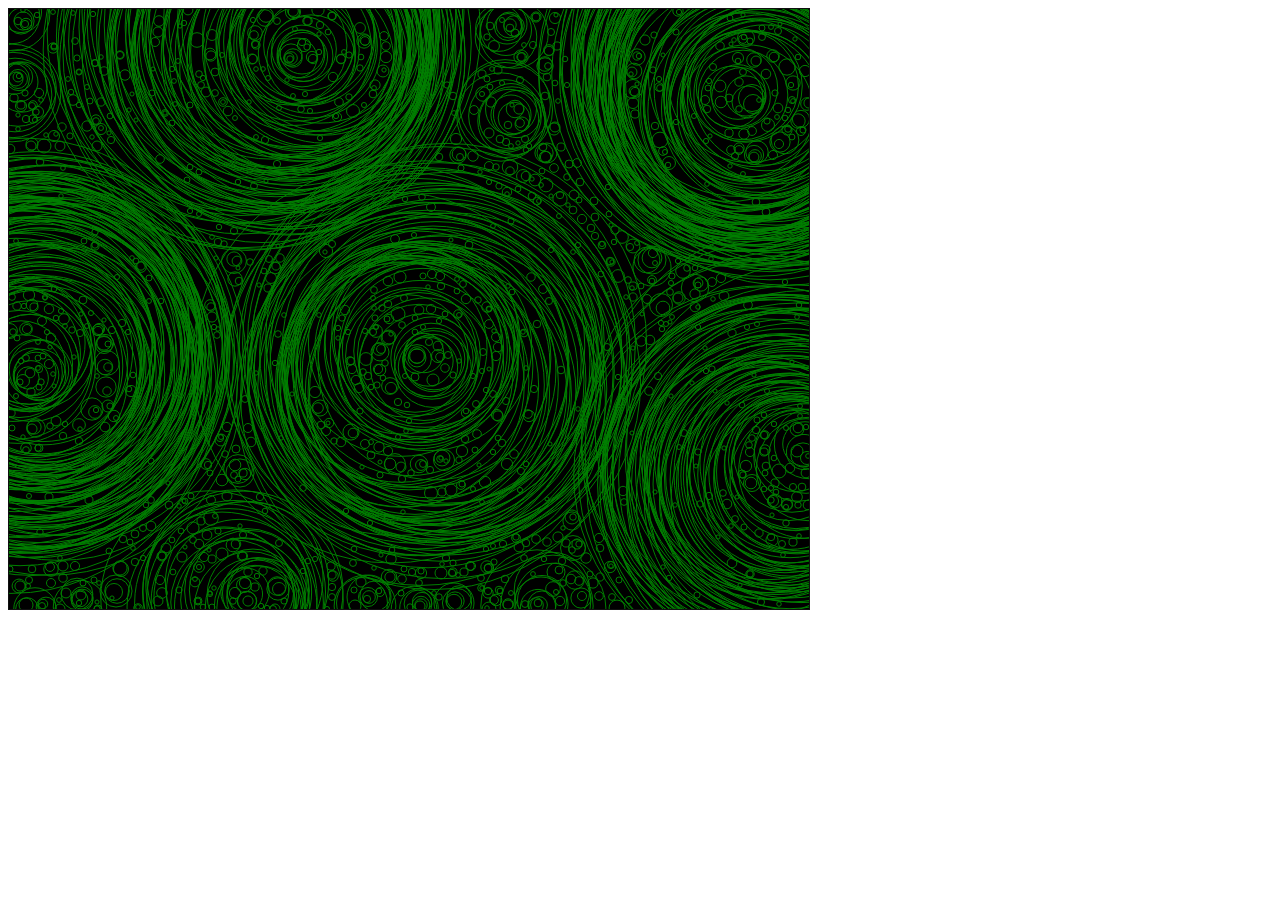
<file: docs/smear.html>
<!DOCTYPE html>
<html>

<body>
    <canvas id="canvas" width="800" height="600" style="border:1px solid #101010; background:#000000;">
        Dein Browser unterstützt den HTML5 Canvas-Tag nicht (erscheint als Alternative auf dem Bildschirm</canvas>
    <script>
    	
        let canvas = document.getElementById("canvas");
        let ctx = canvas.getContext("2d");     
        let shapeColour = "black";
        let amount = 2000;
        let r = 200;

        let circles = [];
        
      	
        for (i = 1; i <= amount; i = i + 1) {
            let x = Math.floor((Math.random() * 800) + 1);
            let y = Math.floor((Math.random() * 600) + 1);
            let distances = all_distances(x, y, r, circles);
            // Finde die kleinste Distanz zu einem anderen Kreis
            let minDistance = Math.min.apply(null, distances);


            // Iterator, der bis auf 100 gehen kann, damit, falls man es 100-mal nicht geschafft hat einen Kreis zu platzieren, man auch aufhört es zu versuchen
            let i = 0;

            // Es wird erst aus der Schleife gegangen wenn entweder
            // A: Ein Kreis platziert werden kann, ohne mit einem anderen Kreis zu überlappen
            // NEU: Kreise dürfen jetzt auch ineinander solange sie sich nicht schneiden
            // NEU: Kreise dürfen überlappen, aber nur ein bisschen (Faktor 1 lässt keine Überlappung zu, Faktor 0.7 lässte ein bisschen Überlappung zu)
            // oder B: Es 100 mal versucht wurde
            while (!(minDistance > r*0.7 || i > 100)) {
                x = Math.floor((Math.random() * 800) + 1);
                y = Math.floor((Math.random() * 600) + 1);
                distances = all_distances(x, y, r, circles);
                minDistance =  Math.min.apply(null, distances);
                i ++;
            }

            r = r*999/1000

            // Wenn es 29 oder mehr Versuche gegeben hat, ist klar dass das Platzieren eines Kreises eher schwer ist, also verringern wir den Radius
            if (i > 99) {
                r = r*99/100;
                if (r < 0) {break;} // Wir wollen keine Kreise mit negativem Radius platzieren, wir gehen aus der Schleife
                else {continue;} // Wir haben keine Position gefunden einen Kreis zu platzieren, also platzieren wir auch keinen und gehen zur nächsten Iteration der Schleife
            }

            

            //hier wird das Bildelement gezeichnet und mit der Farbe gefüllt
            ctx.beginPath();
            ctx.arc(x, y, r, 0, 2 * Math.PI);
            ctx.strokeStyle = 'green';
            ctx.stroke();
            
            //ctx.fillStyle = shapeColour;
            //ctx.fill();


            // Speichere den aktuellen Kreis ab
            circles.push({'x':x, 'y':y, 'r':r});
        }

        function distance(x1, y1, x2, y2) {
            // Pythagoras
            return Math.sqrt(((x2-x1)**2 + (y2-y1)**2))
        }

        function all_distances(x, y, r, circles) {
            // Speichere alle Distanzen in einer Liste
            distances = []
            for (let circle of circles) {
                let d = distance(x, y, circle.x, circle.y);
                d -= circle.r;
                distances.push(Math.abs(d));
            }
            return distances
        }
        
    </script>
</body>

</html>
</file>
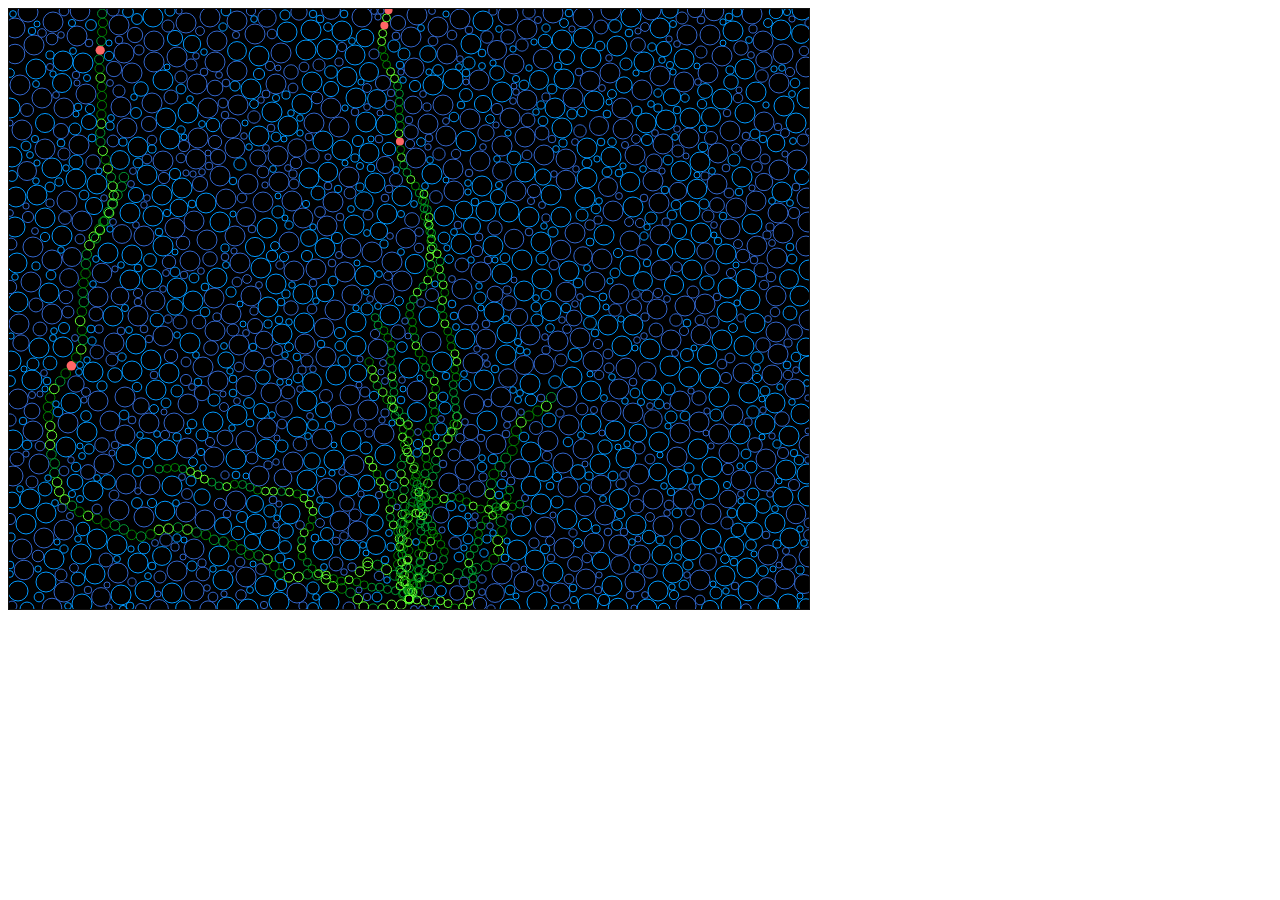
<file: docs/circles/algae.html>
<!DOCTYPE html>
<html>

<body>
    <canvas id="canvas" width="800" height="600" style="border:1px solid #101010; background:#000000;">
        Dein Browser unterstützt den HTML5 Canvas-Tag nicht (erscheint als Alternative auf dem Bildschirm</canvas>
    <script>
    	
        // Die Hauptvariablen werden hier definiert
        let canvas = document.getElementById("canvas");
        let ctx = canvas.getContext("2d");

        // Hier werden ALLE Kreise gespeichert, hauptsächlich für den Wachstumsalgorhitmus der Pflanze und die Kollision für die blauen Kreise
        let circles = [];

        let greens = [
            '#66ff33', // hellgrün
            '#009933', // dunkelgrün
            'green',
            '#00cc66' // türkis
        ]

        let reds = [
            '#ff6666', // pinkrot
            'red'
        ]

        let blues = [
            '#0099ff', // standard blue
            '#3366cc', // dark blue
            '#6600ff' // almost violet
        ]
        
        // Dieser Wert habe ich nach langem Testen als gut empfunden, da er schöne Pflanzen generiert, die nicht zu sehr durcheinander sind
        let amount = 500;
        
        // Das ist der Startkreis nach dem sich die anderen ausrichten
        let r = 5;
        let x = 400;
        let y = 590;

        // Wir speichern hier die Startposition, damit wir später daraufzurückgreifen können wenn wir einen neuen Stamm machen wollen
        let rootx = x;
        let rooty = y;
        let rootr = r;

        // Startkreis
        ctx.beginPath();
        ctx.arc(x, y, r, 0, 2 * Math.PI);
        ctx.strokeStyle = 'black';
        ctx.stroke();
        circles.push({'x':x, 'y':y, 'r':r, 'a':0, 'h':-1});


        // zählt wie viel mal man es nicht geschafft hat einen Kreis zu platzieren
        let failed = 0;

        // Die Distanz des letzten Kreises von der root
        let lastDistance = 0;
        // Der Radius eines jeden Kreises
        let personalR = 5;

        for (i = 1; i <= amount; i = i + 1) {

            // Bestimmt ob ein Kreis den Stamm oder Ast weiterwachsen lässt oder einen neuen Ast macht
            let type = Math.floor(Math.random()*100) + 1

            // Der Kreis auf welchen sich der nächste Kreis bezieht, dieser "von dem er wächst"
            let friend = null;
            // Der Winkel in welchem er wegwächst
            let angle = 0;

            // Die Hierarchische Position des Kreises
            // -1: Root
            // 0: Teil des Hauptstammes
            // 1: Ast weg vom Hauptstamm
            // 2: Ast weg von 1
            // ...
            // 5: dünnster Ast
            let hierarchy = 0;

            if (type < 98) { // 2% ein Ast zu werden
                // Wir nehmen den letzten Kreis, welcher eine oder mehrere Hierarchiestufen tiefer war (und somit dicker) und beziehen uns auf den
                friend = randomLastCircle(
                    hierarchyCircles(circles, circles[circles.length-1].h), 1);
                hierarchy = friend.h;
                angle = friend.a
                angle = lerp(angle, -Math.PI/2, 0.07) // geht ein bisschen nach oben, das zwingt die Äste grundsätzlich nach oben zu wachsen
                angle += (Math.random()-0.5)/2*(1+(500-lastDistance)/300) // Varianz
                
            } else {
                friend = randomLastCircle(circles, 10); // Wir nehmen irgendeinen der letzten 10 Kreise
                hierarchy = friend.h + 1 // Es ist ein neuer Ast
                if (hierarchy > 5) {continue;} // Wir wollen keine zu kleinen Äste
                angle = friend.a
                angle = lerp(angle, -Math.PI/2, 0.05) // Äste sind ein bisschen freier nicht so nach oben zu wachsen
                if (Math.random() > 0.5) { // Eine Varianz weg vom Hauptast
                    angle += Math.PI/8
                } else {
                    angle += Math.PI/8
                }
                angle += (Math.random()-0.5)*(1+(500-lastDistance)/300) // Varianz
            }
            personalR = 5 - hierarchy*0.2; // Grösse nach Hierarchiestufe
            
            // Erste Kondition: Failed geht hoch jedes Mal wenn das Platzieren nicht funktioniert
            // Das Passiert vor allem am Rand
            // Zweite Kondition: Zufällige Chance wieder neu anzufangen
            if (failed > 10 || Math.random()*1000 < 10 + hierarchy) {
                // Zurück zum Anfang
                x = rootx;
                y = rooty;
            }
            else {
                // Setzte an den vorherigen Kreis an
                x = friend.x;
                y = friend.y;
                x += Math.cos(angle) * (friend.r + personalR)
                y += Math.sin(angle) * (friend.r + personalR)
            }
            
            // Testet ob man am Rand angekommen ist
            if (x > 800 || x < 0 || y > 600 || y < 0) {
                failed += 1;
                i -= 1;
                continue;
            }
            else {
                failed = 0;
            }

            // Zeichnet den Kreis
            ctx.beginPath();
            ctx.arc(x, y, personalR, 0, 2 * Math.PI);

            // Chance eine "Frucht" zu generieren
            if (Math.random()*1000 < (1050 - lastDistance/5)) {
                ctx.strokeStyle = randomElement(greens);
                ctx.stroke();
            }
            else {
                ctx.fillStyle = randomElement(reds);
                ctx.fill();
            }
    
            lastDistance = distance(rootx, rooty, x, y);

            // Speichere den aktuellen Kreis ab
            circles.push({'x':x, 'y':y, 'r':personalR, 'a':angle, 'h':hierarchy});
        }


        // Jetzt kommt der Hintergrund
        amount = 2000;
        r = 10; // Maximale Grösse die die Kreise erreichen werden
 
        for (i = 1; i <= amount; i = i + 1) {
            let x = Math.floor((Math.random() * 800) + 1);
            let y = Math.floor((Math.random() * 600) + 1);
            let distances = all_distances(x, y, r, circles);
            // Finde die kleinste Distanz zu einem anderen Kreis
            let minDistance = Math.min.apply(null, distances);


            // Iterator, der bis auf 100 gehen kann, damit, falls man es 100-mal nicht geschafft hat einen Kreis zu platzieren, man auch aufhört es zu versuchen
            let i = 0;

            // Es wird erst aus der Schleife gegangen wenn entweder
            // A: Ein Kreis platziert werden kann, ohne mit einem anderen Kreis zu überlappen
            // oder B: Es 100 mal versucht wurde
            while (!(minDistance > r*1 || i > 100)) {
                x = Math.floor((Math.random() * 800) + 1);
                y = Math.floor((Math.random() * 600) + 1);
                distances = all_distances(x, y, r, circles);
                minDistance =  Math.min.apply(null, distances);
                i ++;
            }

            // Wenn es 29 oder mehr Versuche gegeben hat, ist klar dass das Platzieren eines Kreises eher schwer ist, also verringern wir den Radius
            if (i > 99) {
                r = r*99/100;
                if (r < 0) {break;} // Wir wollen keine Kreise mit negativem Radius platzieren, wir gehen aus der Schleife
                else {continue;} // Wir haben keine Position gefunden einen Kreis zu platzieren, also platzieren wir auch keinen und gehen zur nächsten Iteration der Schleife
            }

            //hier wird der Kreis gezeichnet und mit der Farbe gefüllt
            ctx.beginPath();
            ctx.arc(x, y, r, 0, 2 * Math.PI);
            ctx.strokeStyle = randomElement(blues);
            ctx.stroke();

            // Speichere den aktuellen Kreis ab
            circles.push({'x':x, 'y':y, 'r':r});
        }

        // Gibt einen Kreis aus der Liste ab, welcher maximal die Hierarchiestufe "highest" hat
        function hierarchyCircles(circle, highest) {
            let cs = [];
            for (c of circle) {
                if (c.h <= highest) {
                    cs.push(c);
                }
            }
            return cs;
        }

        // Selbsterlärkend
        function randomElement(list) {
            let pos = Math.floor(Math.random()*(list.length-1))
            return list[pos];
        }
        // Wählt zufällig einen der letzten N Kreise, passt sich automatisch an die Grösse der Kreisliste an
        function randomLastCircle(circles, elements) {
            let amount = Math.min(elements, circles.length)
            let pos = Math.floor((Math.random() * amount) + (circles.length - amount));
            return circles[pos];
        }

        function distance(x1, y1, x2, y2) {
            // Pythagoras
            return Math.sqrt(((x2-x1)**2 + (y2-y1)**2))
        }

        function all_distances(x, y, r, circles) {
            // Speichere alle Distanzen in einer Liste
            distances = []
            for (let circle of circles) {
                let d = distance(x, y, circle.x, circle.y);
                d -= circle.r;
                distances.push(d);
            }
            return distances
        }

        // Generiert den Betrag einer Liste
        function list_abs(list) {
            abs = [];
            for (let e of list) {abs.push(Math.abs(e));}
            return abs;
        }

        // Traditionelle lerp Funktion
        // Bewegt sich um Wert X in die Richtung des Zielwertes
        function lerp(val, goal, amount) {
            if (val < goal) {
                if (val + amount > goal) {
                    return goal;
                }
                else {
                    return val + amount;
                }
            }
            else {
                if (val - amount < goal) {
                    return goal;
                }
                else {
                    return val - amount;
                }
            }
        }
        
    </script>
</body>

</html>
</file>
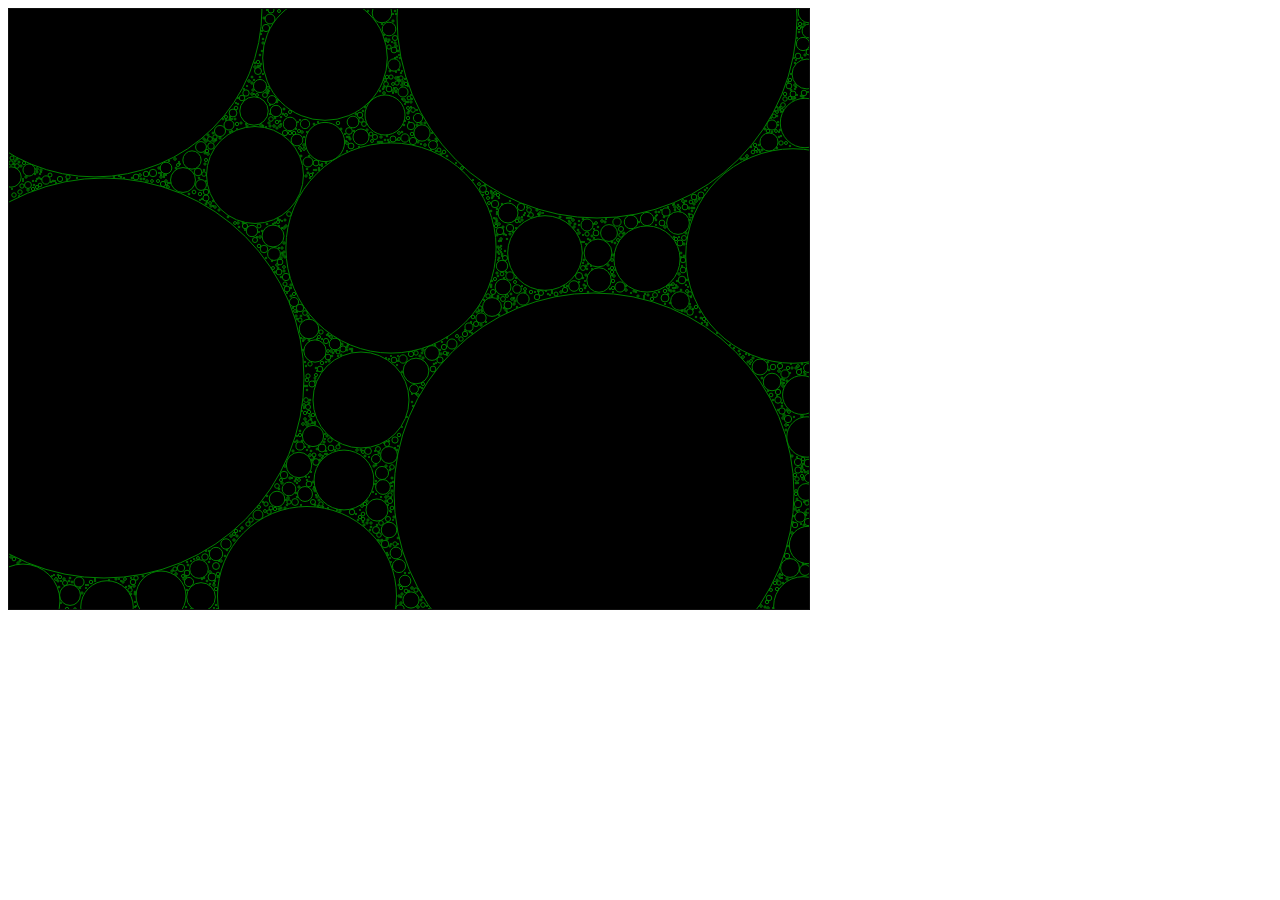
<file: docs/circles/nerve_cell.html>
<!DOCTYPE html>
<html>

<body>
    <canvas id="canvas" width="800" height="600" style="border:1px solid #101010; background:#000000;">
        Dein Browser unterstützt den HTML5 Canvas-Tag nicht (erscheint als Alternative auf dem Bildschirm</canvas>
    <script>
    	
        let canvas = document.getElementById("canvas");
        let ctx = canvas.getContext("2d");     
        let shapeColour = "black";
        let amount = 2000;
        let r = 200;

        let circles = [];
        
      	
        for (i = 1; i <= amount; i = i + 1) {
            let x = Math.floor((Math.random() * 800) + 1);
            let y = Math.floor((Math.random() * 600) + 1);
            let distances = all_distances(x, y, r, circles);
            // Finde die kleinste Distanz zu einem anderen Kreis
            let minDistance = Math.min.apply(null, distances);


            // Iterator, der bis auf 100 gehen kann, damit, falls man es 100-mal nicht geschafft hat einen Kreis zu platzieren, man auch aufhört es zu versuchen
            let i = 0;

            // Es wird erst aus der Schleife gegangen wenn entweder
            // A: Ein Kreis platziert werden kann, ohne mit einem anderen Kreis zu überlappen
            // oder B: Es 100 mal versucht wurde
            while (minDistance < 0 && i < 100) {
                x = Math.floor((Math.random() * 800) + 1);
                y = Math.floor((Math.random() * 600) + 1);
                distances = all_distances(x, y, r, circles);
                minDistance =  Math.min.apply(null, distances);
                i ++;
            }

            // Wenn es 29 oder mehr Versuche gegeben hat, ist klar dass das Platzieren eines Kreises eher schwer ist, also verringern wir den Radius
            if (i > 99) {
                r = r*99/100;
                if (r < 0) {break;} // Wir wollen keine Kreise mit negativem Radius platzieren, wir gehen aus der Schleife
                else {continue;} // Wir haben keine Position gefunden einen Kreis zu platzieren, also platzieren wir auch keinen und gehen zur nächsten Iteration der Schleife
            }

            

            //hier wird das Bildelement gezeichnet und mit der Farbe gefüllt
            ctx.beginPath();
            ctx.arc(x, y, r, 0, 2 * Math.PI);
            ctx.strokeStyle = 'green';
            ctx.stroke();
            
            //ctx.fillStyle = shapeColour;
            //ctx.fill();


            // Speichere den aktuellen Kreis ab
            circles.push({'x':x, 'y':y, 'r':r});
        }

        function distance(x1, y1, x2, y2) {
            // Pythagoras
            return Math.sqrt(((x2-x1)**2 + (y2-y1)**2))
        }

        function all_distances(x, y, r, circles) {
            // Speichere alle Distanzen in einer Liste
            distances = []
            for (let circle of circles) {
                let d = distance(x, y, circle.x, circle.y);
                d -= r + circle.r;
                distances.push(d);
            }
            return distances
        }
        
    </script>
</body>

</html>
</file>
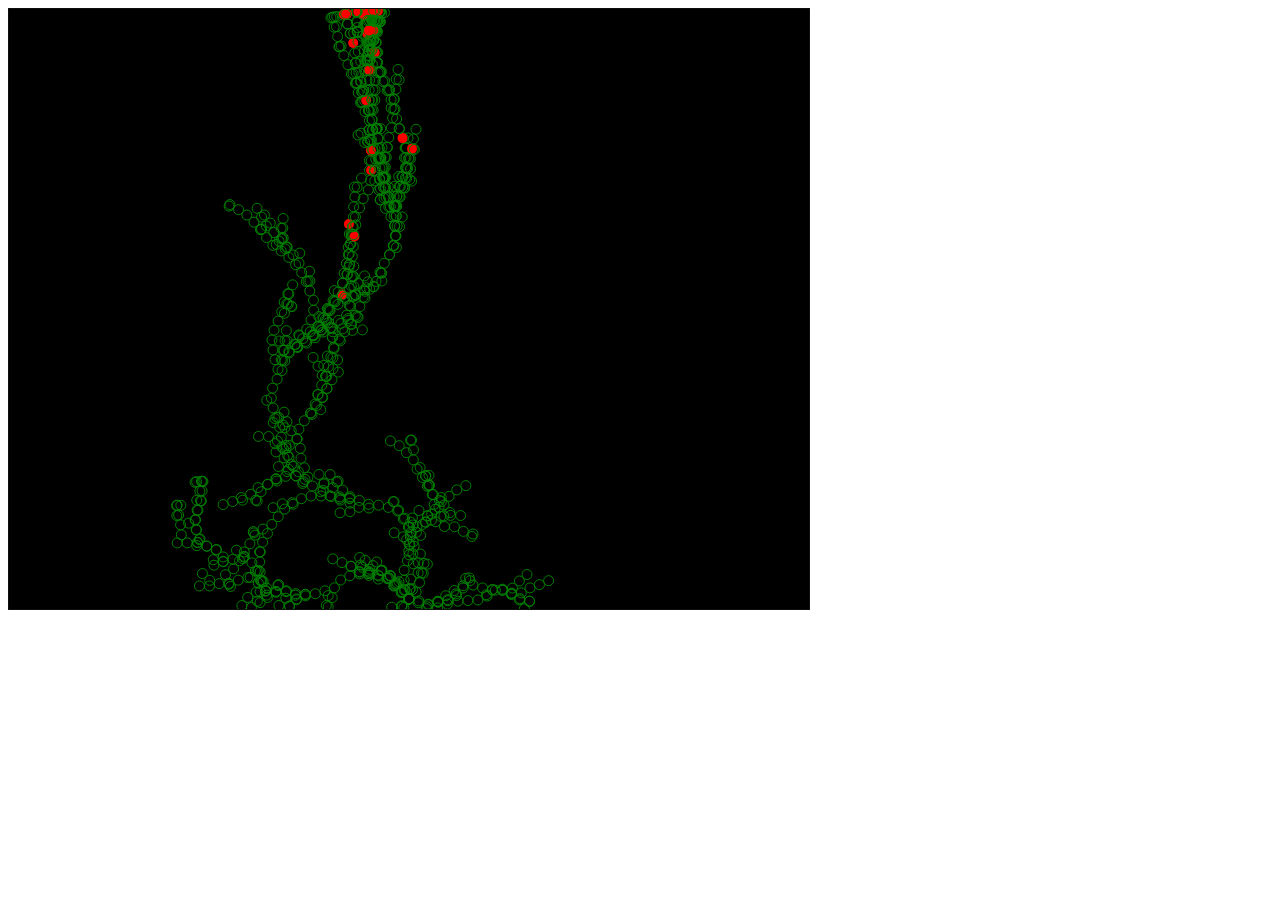
<file: docs/circles/new.html>
<!DOCTYPE html>
<html>

<body>
    <canvas id="canvas" width="800" height="600" style="border:1px solid #101010; background:#000000;">
        Dein Browser unterstützt den HTML5 Canvas-Tag nicht (erscheint als Alternative auf dem Bildschirm</canvas>
    <script>
    	
        let canvas = document.getElementById("canvas");
        let ctx = canvas.getContext("2d");     
        let shapeColour = "green";
        let amount = 1000;

        let circles = [];


        r = 5;
        let x = 400;
        let y = 590;

        let rootx = x;
        let rooty = y;
        let rootr = r;

        // Starting circle
        ctx.beginPath();
        ctx.arc(x, y, r, 0, 2 * Math.PI);
        ctx.strokeStyle = 'red';
        ctx.stroke();
        circles.push({'x':x, 'y':y, 'r':r, 'a':0});

        let failed = 0;

        let lastDistance = 0;

        for (i = 1; i <= amount; i = i + 1) {
            //hier wird das Bildelement gezeichnet und mit der Farbe gefüllt
            let friend = random_last_circle(circles, 5 + lastDistance/20);
            console.log(circles);
            console.log(friend);
            let angle = friend.a // Math.random() * 2 * Math.PI
            angle = lerp(angle, -Math.PI/2, 0.05)
            angle += (Math.random()-0.5)/2*(1+(500-lastDistance)/300)

            let personalR = 5;


            if (failed > 10 || Math.random()*1000 < 10) {
                x = rootx;
                y = rooty;
            }
            else {
                x = friend.x;
                y = friend.y;
                x += Math.cos(angle) * (friend.r + personalR)
                y += Math.sin(angle) * (friend.r + personalR)
            }

            

            if (x > 800 || x < 0 || y > 600 || y < 0) {
                failed += 1;
                i -= 1;
                continue;
            }
            else {
                failed = 0;
            }

            ctx.beginPath();
            ctx.arc(x, y, personalR, 0, 2 * Math.PI);

            if (Math.random()*1000 < (1050 - lastDistance/5)) {
                ctx.strokeStyle = 'green';
                ctx.stroke();
            }
            else {
                ctx.fillStyle = 'red';
                ctx.fill();
            }
    

            lastDistance = distance(rootx, rooty, x, y);

            // Speichere den aktuellen Kreis ab
            circles.push({'x':x, 'y':y, 'r':personalR, 'a':angle});
        }

        function random_last_circle(circles, elements) {
            let amount = Math.min(elements, circles.length)
            let pos = Math.floor((Math.random() * amount) + (circles.length - amount));
            return circles[pos];
        }

        function distance(x1, y1, x2, y2) {
            // Pythagoras
            return Math.sqrt(((x2-x1)**2 + (y2-y1)**2))
        }

        function all_distances(x, y, r, circles) {
            // Speichere alle Distanzen in einer Liste
            distances = []
            for (let circle of circles) {
                let d = distance(x, y, circle.x, circle.y);
                d -= circle.r;
                distances.push(d);
            }
            return distances
        }

        function list_abs(list) {
            abs = [];
            for (let e of list) {abs.push(Math.abs(e));}
            return abs;
        }

        function lerp(val, goal, amount) {
            if (val < goal) {
                if (val + amount > goal) {
                    return goal;
                }
                else {
                    return val + amount;
                }
            }
            else {
                if (val - amount < goal) {
                    return goal;
                }
                else {
                    return val - amount;
                }
            }
        }
        
    </script>
</body>

</html>
</file>
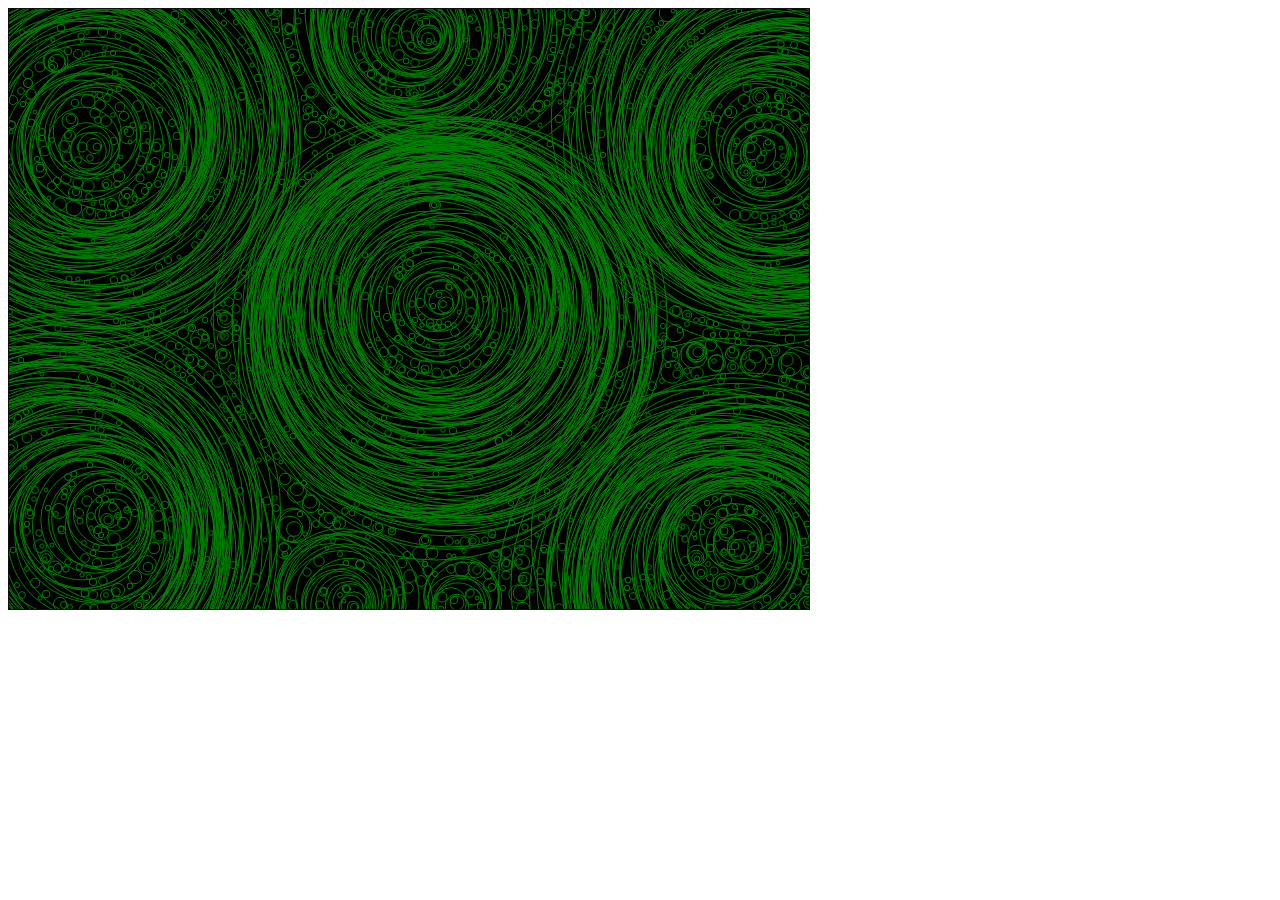
<file: docs/circles/smear.html>
<!DOCTYPE html>
<html>

<body>
    <canvas id="canvas" width="800" height="600" style="border:1px solid #101010; background:#000000;">
        Dein Browser unterstützt den HTML5 Canvas-Tag nicht (erscheint als Alternative auf dem Bildschirm</canvas>
    <script>
        
        let canvas = document.getElementById("canvas");
        let ctx = canvas.getContext("2d");     
        let shapeColour = "black";
        let amount = 2000;
        let r = 200;

        let circles = [];
        
        
        for (i = 1; i <= amount; i = i + 1) {
            let x = Math.floor((Math.random() * 800) + 1);
            let y = Math.floor((Math.random() * 600) + 1);
            let distances = all_distances(x, y, r, circles);
            // Finde die kleinste Distanz zu einem anderen Kreis
            let minDistance = Math.min.apply(null, distances);


            // Iterator, der bis auf 100 gehen kann, damit, falls man es 100-mal nicht geschafft hat einen Kreis zu platzieren, man auch aufhört es zu versuchen
            let i = 0;

            // Es wird erst aus der Schleife gegangen wenn entweder
            // A: Ein Kreis platziert werden kann, ohne mit einem anderen Kreis zu überlappen
            // NEU: Kreise dürfen jetzt auch ineinander solange sie sich nicht schneiden
            // NEU: Kreise dürfen überlappen, aber nur ein bisschen (Faktor 1 lässt keine Überlappung zu, Faktor 0.7 lässte ein bisschen Überlappung zu)
            // oder B: Es 100 mal versucht wurde
            while (!(minDistance > r*0.7 || i > 100)) {
                x = Math.floor((Math.random() * 800) + 1);
                y = Math.floor((Math.random() * 600) + 1);
                distances = all_distances(x, y, r, circles);
                minDistance =  Math.min.apply(null, distances);
                i ++;
            }

            r = r*999/1000

            // Wenn es 29 oder mehr Versuche gegeben hat, ist klar dass das Platzieren eines Kreises eher schwer ist, also verringern wir den Radius
            if (i > 99) {
                r = r*99/100;
                if (r < 0) {break;} // Wir wollen keine Kreise mit negativem Radius platzieren, wir gehen aus der Schleife
                else {continue;} // Wir haben keine Position gefunden einen Kreis zu platzieren, also platzieren wir auch keinen und gehen zur nächsten Iteration der Schleife
            }

            

            //hier wird das Bildelement gezeichnet und mit der Farbe gefüllt
            ctx.beginPath();
            ctx.arc(x, y, r, 0, 2 * Math.PI);
            ctx.strokeStyle = 'green';
            ctx.stroke();
            
            //ctx.fillStyle = shapeColour;
            //ctx.fill();


            // Speichere den aktuellen Kreis ab
            circles.push({'x':x, 'y':y, 'r':r});
        }

        function distance(x1, y1, x2, y2) {
            // Pythagoras
            return Math.sqrt(((x2-x1)**2 + (y2-y1)**2))
        }

        function all_distances(x, y, r, circles) {
            // Speichere alle Distanzen in einer Liste
            distances = []
            for (let circle of circles) {
                let d = distance(x, y, circle.x, circle.y);
                d -= circle.r;
                distances.push(Math.abs(d));
            }
            return distances
        }
        
    </script>
</body>

</html>
</file>
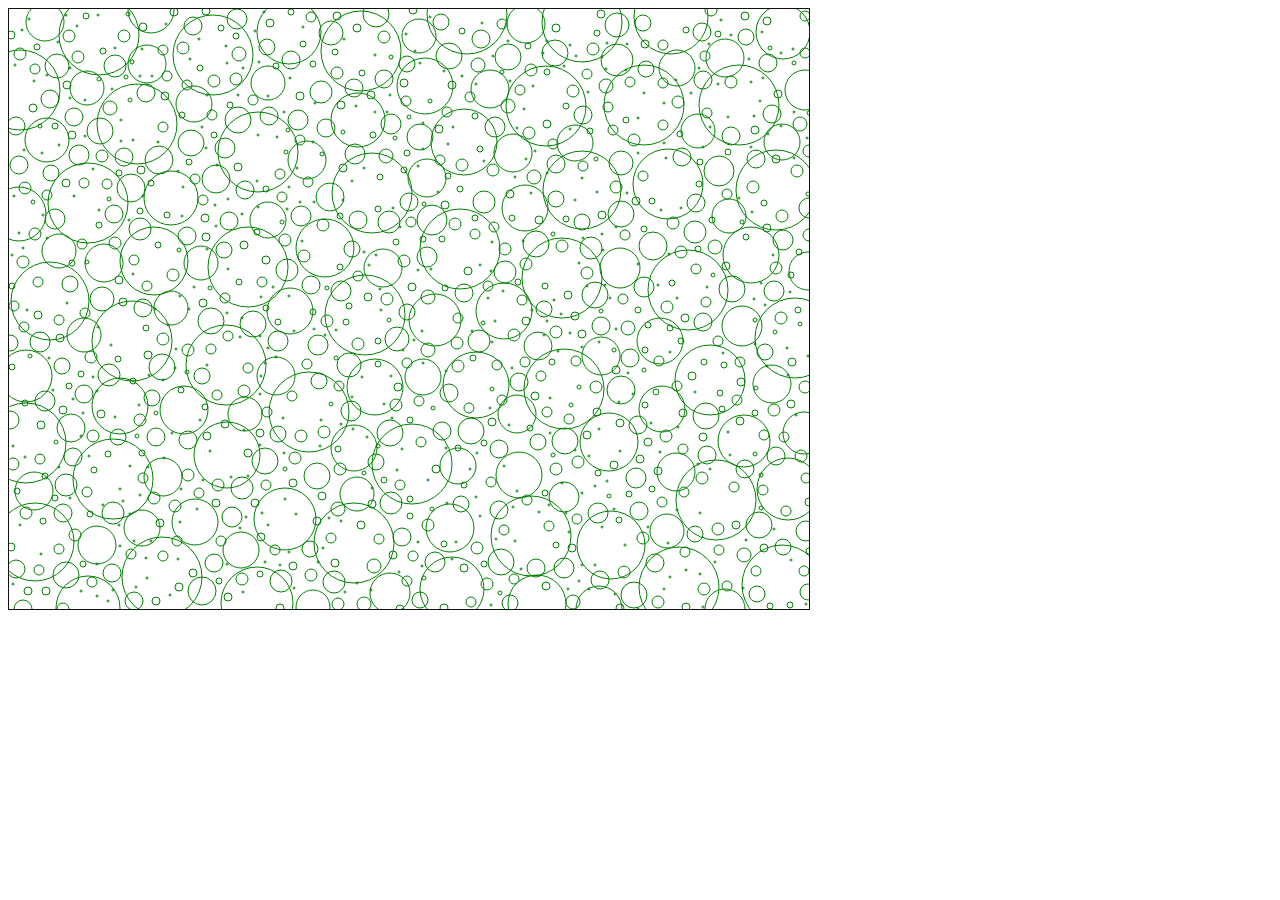
<file: docs/circles/wild_growth.html>
<!DOCTYPE html>
<html>

<body>
    <canvas id="canvas" width="800" height="600" style="border:1px solid #101010; background:555555;">
        Dein Browser unterstützt den HTML5 Canvas-Tag nicht (erscheint als Alternative auf dem Bildschirm</canvas>
    <script>
    	
        let canvas = document.getElementById("canvas");
        let ctx = canvas.getContext("2d");     
        let shapeColour = "black";
        let amount = 2000;
        let r = 40;

        let circles = [];
        
      	
        for (i = 1; i <= amount; i = i + 1) {
            let x = Math.floor((Math.random() * 800) + 1);
            let y = Math.floor((Math.random() * 600) + 1);
            let distances = all_distances(x, y, circles);
            // Finde die kleinste Distanz zu einem anderen Kreis
            let minDistance = Math.min.apply(null, distances);


            // Iterator, der bis auf 100 gehen kann, damit, falls man es 100-mal nicht geschafft hat einen Kreis zu platzieren, man auch aufhört es zu versuchen
            let i = 0;

            // Es wird erst aus der Schleife gegangen wenn entweder
            // A: Ein Kreis platziert werden kann, ohne mit einem anderen Kreis zu überlappen
            // oder B: Es 100 mal versucht wurde
            while (minDistance < r*2 + 10 && i < 30) {
                x = Math.floor((Math.random() * 800) + 1);
                y = Math.floor((Math.random() * 600) + 1);
                distances = all_distances(x, y, circles);
                minDistance =  Math.min.apply(null, distances);
                i ++;
            }

            // Wenn es 29 oder mehr Versuche gegeben hat, ist klar dass das Platzieren eines Kreises eher schwer ist, also verringern wir den Radius
            if (i > 29) {
                r -= 1;
                if (r < 1) {break;} // Wir wollen keine Kreise mit negativem Radius platzieren, wir gehen aus der Schleife
                else {continue;} // Wir haben keine Position gefunden einen Kreis zu platzieren, also platzieren wir auch keinen und gehen zur nächsten Iteration der Schleife
            }

            

            //hier wird das Bildelement gezeichnet und mit der Farbe gefüllt
            ctx.beginPath();
            ctx.arc(x, y, r, 0, 2 * Math.PI);
            ctx.strokeStyle = 'green';
            ctx.stroke();
            
            //ctx.fillStyle = shapeColour;
            //ctx.fill();


            // Speichere den aktuellen Kreis ab
            circles.push({'x':x, 'y':y, 'r':r});
        }

        function distance(x1, y1, x2, y2) {
            // Pythagoras
            return Math.sqrt(((x2-x1)**2 + (y2-y1)**2))
        }

        function all_distances(x, y, circles) {
            // Speichere alle Distanzen in einer Liste
            distances = []
            for (let circle of circles) {
                let d = distance(x, y, circle.x, circle.y);
                distances.push(d);
            }
            return distances
        }
        
    </script>
</body>

</html>
</file>
